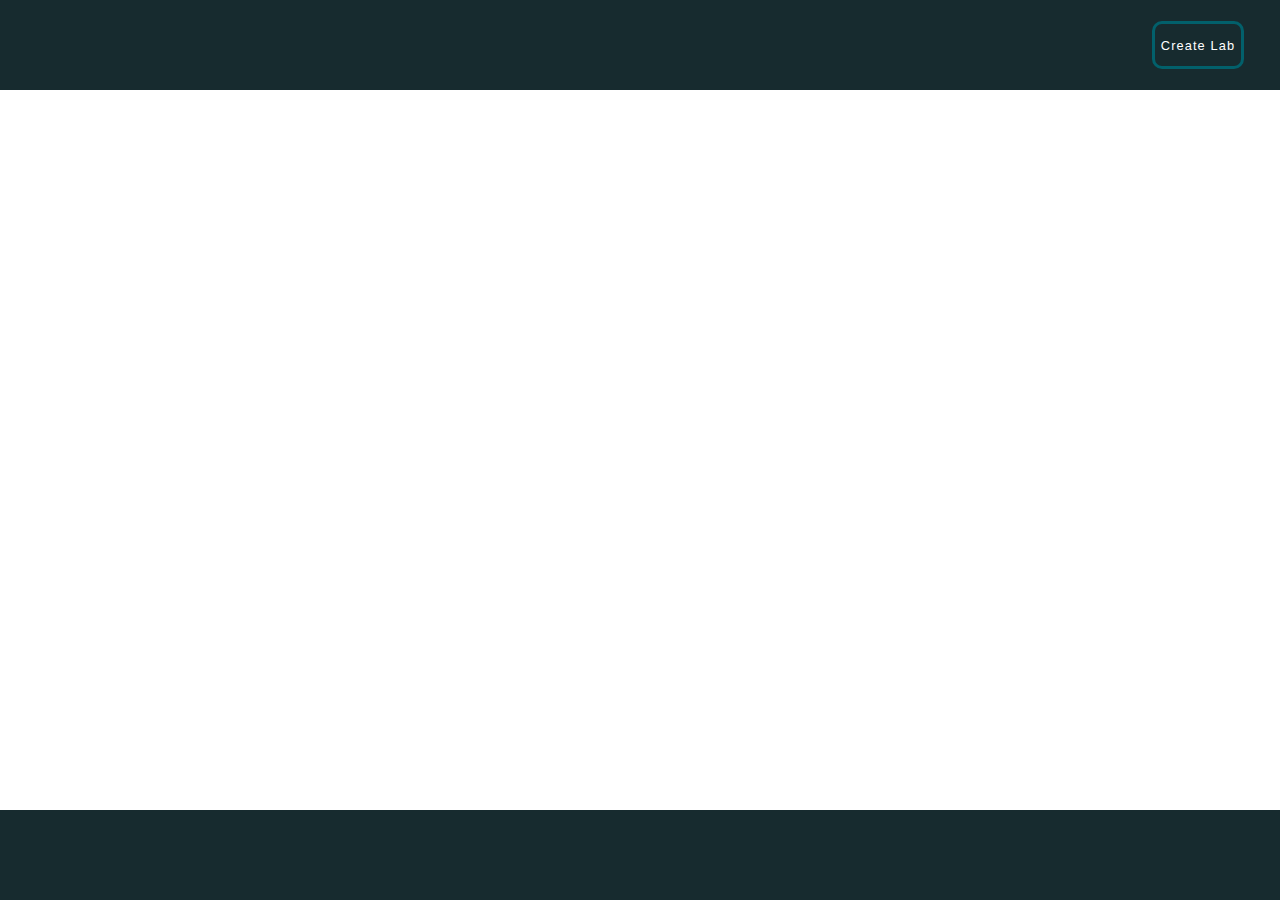
<file: index.html>
<!DOCTYPE html>
<html>
  <head>
    <meta charset="utf-8">
    <title>Bionet</title>
    <link rel="stylesheet" href="/css/main.css">
    <meta http-equiv="X-UA-Compatible" content="IE=edge">
    <meta name="viewport" content="width=device-width, initial-scale=1">
    <script src="https://ajax.googleapis.com/ajax/libs/jquery/3.3.1/jquery.min.js"></script>
  </head>
  <body>
    <div class='header'>
      <h1 class='title'></h1>
      <button class="addLabBtn">
        <p>Create Lab</p>
      </button>
    </div>
    <div class='main'>
      <div class='card'>
        <p class='description'></p>
        <p class="url"></p>
      </div>
    </div>
    <div class='footer'></div>  
  </body>
  <script type="application/javascript" src="/js/main.js"></script>
</html>
</file>
<file: css/main.css>
h1, p {
  color: white;
  font-family: Verdana, Geneva, Tahoma, sans-serif;
}

body {
  margin: 0px;
  display: grid;
  grid-template-rows: 10vh 80vh 10vh;
  grid-gap: 0px;
}

.main {
  display: grid;
  background-image: url("https://drive.google.com/uc?id=1QA7G9-GNy7BKmtpyugJLDBXS0OmWLdA_");
  background-size: contain;
  text-align: center;
  justify-content: center;
  align-items: center;
}

.card {
  display: grid;
  background-color: rgb(2,96,107);
}

.header, .footer {
  padding-left: 20px;
  padding-right: 20px;
  background-color:rgb(23,43,47);
}

.header {
  display: grid;
  grid-template-columns: 90% 1fr;
}

.addLabBtn, .goHome {
  float: right;
  border-radius: 10px;
  border: solid;
  border-color: rgb(2,96,107);
  background-color: rgb(23,43,47);
  justify-self: center;
  align-self: center;
  font-size: .80em;
  letter-spacing: 1.1px;
  transition: 
    padding .5s ease-in-out, 
    border-color .5s ease-in-out,
    background-color .5s ease-in-out,
    font-size .5s ease-in-out;
}

.addLabBtn:hover, .goHome:hover {
  padding-left: 10px;
  padding-right: 10px;
  border-color: white;
  background-color: rgb(2,96,107);
  font-size: .90em;
}

/*
Theme colors 
rgb(23,43,47)
rgb(2,96,107) 
*/
</file>
